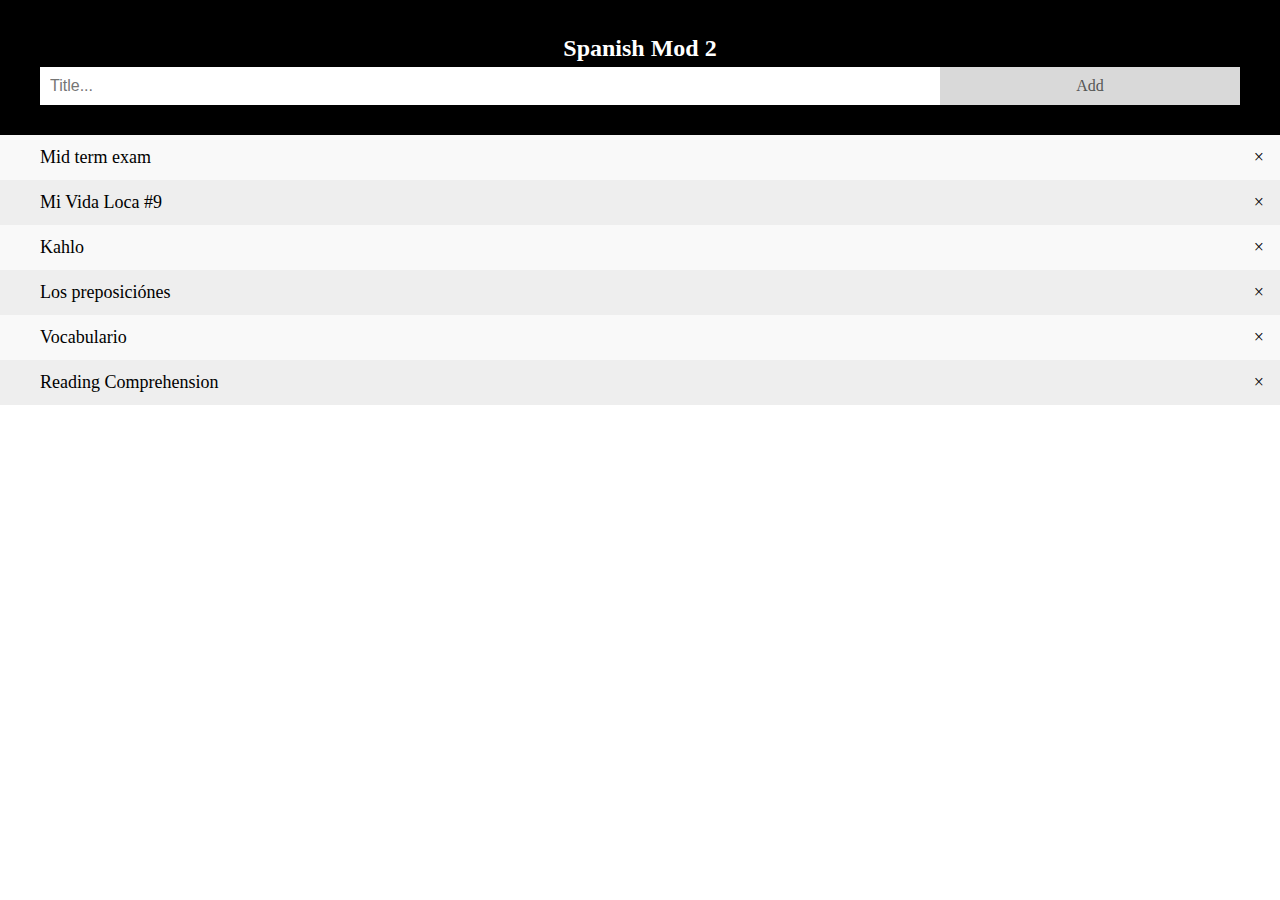
<file: index.html>
<!DOCTYPE html>
<html>
<head>
<meta name="viewport" content="width=device-width, initial-scale=1">
<style>
body {
  margin: 0;
  min-width: 250px;
}
/* Include the padding and border in an element's total width and height */
* {
  box-sizing: border-box;
}
ul {
  margin: 0;
  padding: 0;
}
ul li {
  cursor: pointer;
  position: relative;
  padding: 12px 8px 12px 40px;
  list-style-type: none;
  background: #eee;
  font-size: 18px;
  transition: 0.2s;
  
  -webkit-user-select: none;
  -moz-user-select: none;
  -ms-user-select: none;
  user-select: none;
}
/* Set all odd list items to a different color (zebra-stripes) */
ul li:nth-child(odd) {
  background: #f9f9f9;
}
/* Darker background-color on hover */
ul li:hover {
  background: #ddd;
}
/* When clicked on, add a background color and strike out text */
ul li.checked {
  background: #888;
  color: #fff;
  text-decoration: line-through;
}
/* Add a "checked" mark when clicked on */
ul li.checked::before {
  content: '';
  position: absolute;
  border-color: #fff;
  border-style: solid;
  border-width: 0 2px 2px 0;
  top: 10px;
  left: 16px;
  transform: rotate(45deg);
  height: 15px;
  width: 7px;
}
/* Style the close button */
.close {
  position: absolute;
  right: 0;
  top: 0;
  padding: 12px 16px 12px 16px;
}
.close:hover {
  background-color: #f44336;
  color: white;
}
/* Style the header */
.header {
  background-color: Black;
  padding: 30px 40px;
  color: white;
  text-align: center;
}
/* Clear floats after the header */
.header:after {
  content: "";
  display: table;
  clear: both;
}
/* Style the input */
input {
  margin: 0;
  border: none;
  border-radius: 0;
  width: 75%;
  padding: 10px;
  float: left;
  font-size: 16px;
}
/* Style the "Add" button */
.addBtn {
  padding: 10px;
  width: 25%;
  background: #d9d9d9;
  color: #555;
  float: left;
  text-align: center;
  font-size: 16px;
  cursor: pointer;
  transition: 0.3s;
  border-radius: 0;
}
.addBtn:hover {
  background-color: #bbb;
}
</style>
</head>
<body>

<div id="myDIV" class="header">
  <h2 style="margin:5px">Spanish Mod 2</h2>
  <input type="text" id="myInput" placeholder="Title...">
  <span onclick="newElement()" class="addBtn">Add</span>
</div>

<ul id="myUL">
  <li>Mid term exam</li>
  <li>Mi Vida Loca #9</li>
  <li>Kahlo</li>
  <li>Los preposiciónes</li>
  <li>Vocabulario</li>
  <li>Reading Comprehension</li>
</ul>

<script>
// Create a "close" button and append it to each list item
var myNodelist = document.getElementsByTagName("LI");
var i;
for (i = 0; i < myNodelist.length; i++) {
  var span = document.createElement("SPAN");
  var txt = document.createTextNode("\u00D7");
  span.className = "close";
  span.appendChild(txt);
  myNodelist[i].appendChild(span);
}
// Click on a close button to hide the current list item
var close = document.getElementsByClassName("close");
var i;
for (i = 0; i < close.length; i++) {
  close[i].onclick = function() {
    var div = this.parentElement;
    div.style.display = "none";
  }
}
// Add a "checked" symbol when clicking on a list item
var list = document.querySelector('ul');
list.addEventListener('click', function(ev) {
  if (ev.target.tagName === 'LI') {
    ev.target.classList.toggle('checked');
  }
}, false);
// Create a new list item when clicking on the "Add" button
function newElement() {
  var li = document.createElement("li");
  var inputValue = document.getElementById("myInput").value;
  var t = document.createTextNode(inputValue);
  li.appendChild(t);
  if (inputValue === '') {
    alert("You must write something!");
  } else {
    document.getElementById("myUL").appendChild(li);
  }
  document.getElementById("myInput").value = "";
  var span = document.createElement("SPAN");
  var txt = document.createTextNode("\u00D7");
  span.className = "close";
  span.appendChild(txt);
  li.appendChild(span);
  for (i = 0; i < close.length; i++) {
    close[i].onclick = function() {
      var div = this.parentElement;
      div.style.display = "none";
    }
  }
}
</script>
</body>
</html>
</file>
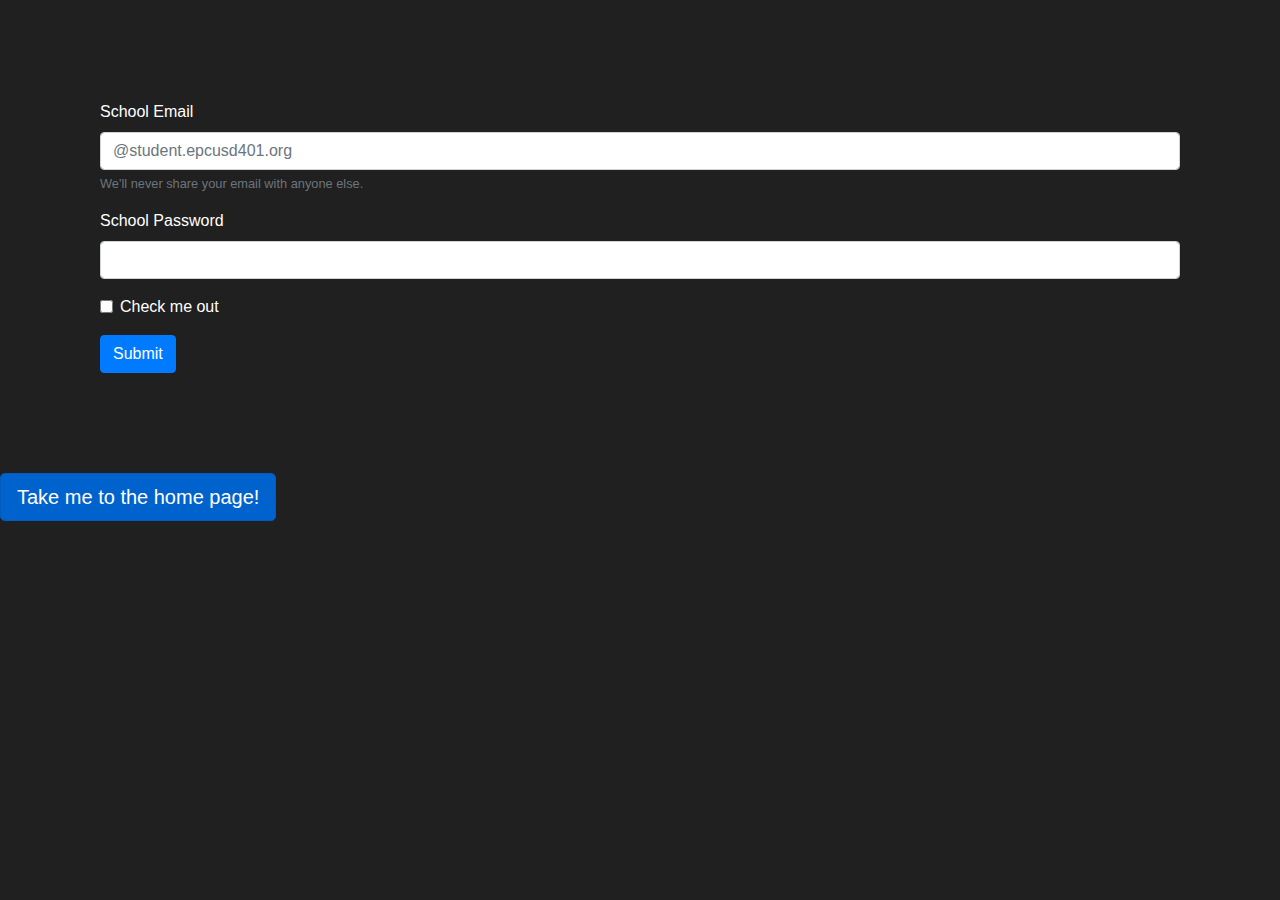
<file: index (2).html>
<!doctype html>
<html lang="en">
  <head>
    <!-- Required meta tags -->
    <meta charset="utf-8">
    <meta name="viewport" content="width=device-width, initial-scale=1, shrink-to-fit=no">
     
    <!-- Bootstrap CSS -->
    <link rel="stylesheet" href="https://stackpath.bootstrapcdn.com/bootstrap/4.3.1/css/bootstrap.min.css" integrity="sha384-ggOyR0iXCbMQv3Xipma34MD+dH/1fQ784/j6cY/iJTQUOhcWr7x9JvoRxT2MZw1T" crossorigin="anonymous">

    <title>School testing FRONTEND</title>
  </head>
  <body style="background-color:#202020; color:white">
      <div class="pos-f-t">
  <div class="collapse" id="navbarToggleExternalContent">
    <div class="bg-dark p-4">
      <h5 class="text-white h4">Collapsed content</h5>
      <span class="text-muted">Toggleable via the navbar brand.</span>
    </div>
  </div>
 
</div>
      <form style="margin:100px">
  <div class="form-group">
    <label for="exampleInputEmail1">School Email</label>
    <input type="email" class="form-control" id="exampleInputEmail1" aria-describedby="emailHelp" placeholder="@student.epcusd401.org">
    <small id="emailHelp" class="form-text text-muted">We'll never share your email with anyone else.</small>
  </div>
  <div class="form-group">
    <label for="exampleInputPassword1">School Password</label>
    <input type="password" class="form-control" id="exampleInputPassword1" placeholder="">
  </div>
  <div class="form-group form-check">
    <input type="checkbox" class="form-check-input" id="exampleCheck1">
    <label class="form-check-label" for="exampleCheck1">Check me out</label>
  </div>
  <button type="submit" class="btn btn-primary">Submit</button>
          </form>
          <a href="Home.html" class="btn btn-primary btn-lg active" role="button" aria-pressed="true" style="">Take me to the home page!</a>

    <!-- Optional JavaScript -->
    <!-- jQuery first, then Popper.js, then Bootstrap JS -->
    <script src="https://code.jquery.com/jquery-3.3.1.slim.min.js" integrity="sha384-q8i/X+965DzO0rT7abK41JStQIAqVgRVzpbzo5smXKp4YfRvH+8abtTE1Pi6jizo" crossorigin="anonymous"></script>
    <script src="https://cdnjs.cloudflare.com/ajax/libs/popper.js/1.14.7/umd/popper.min.js" integrity="sha384-UO2eT0CpHqdSJQ6hJty5KVphtPhzWj9WO1clHTMGa3JDZwrnQq4sF86dIHNDz0W1" crossorigin="anonymous"></script>
    <script src="https://stackpath.bootstrapcdn.com/bootstrap/4.3.1/js/bootstrap.min.js" integrity="sha384-JjSmVgyd0p3pXB1rRibZUAYoIIy6OrQ6VrjIEaFf/nJGzIxFDsf4x0xIM+B07jRM" crossorigin="anonymous"></script>
  </body>
</html>
</file>
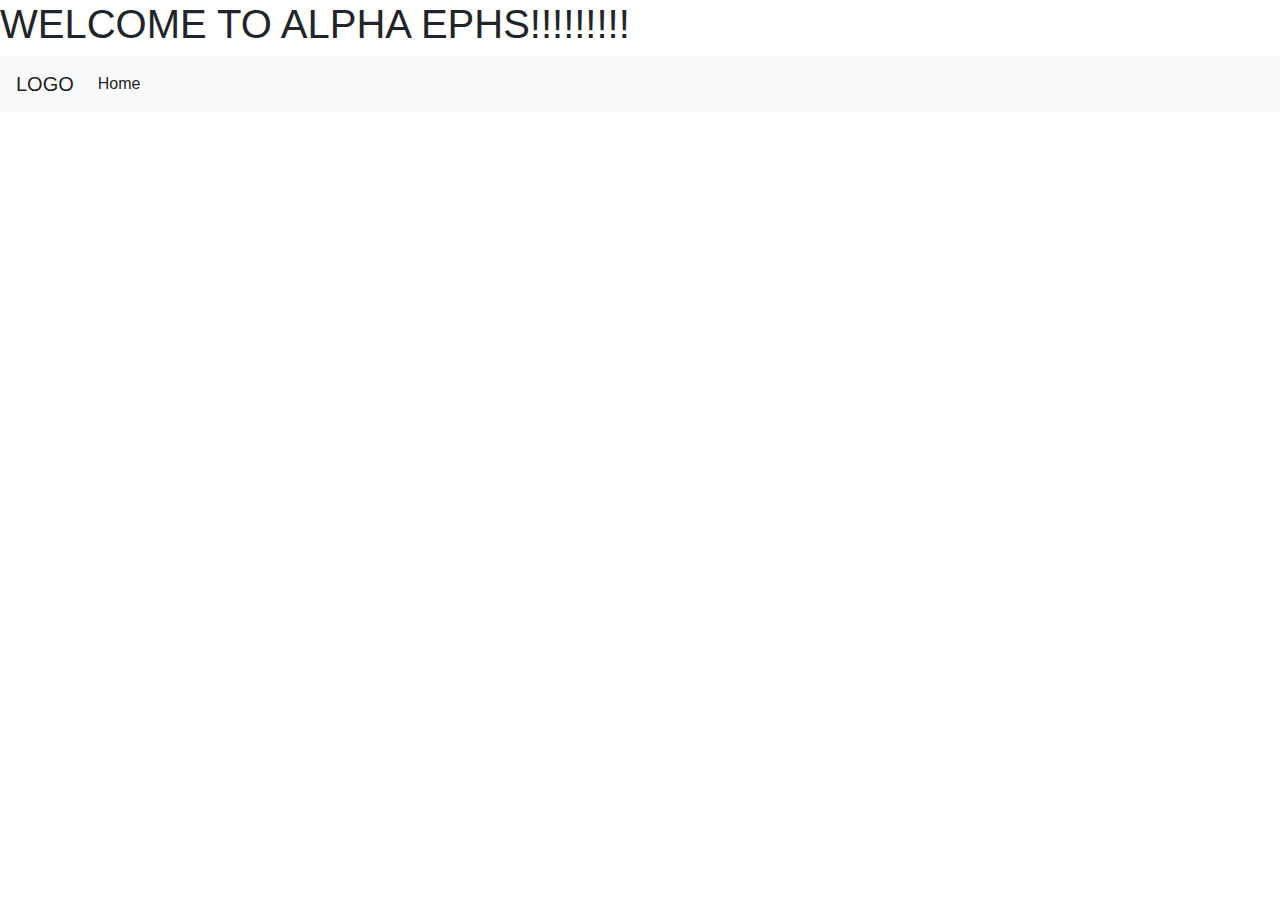
<file: nav/sign in.html>
<!doctype html>
<html lang="en">
  <head>
   
    <meta charset="utf-8">
    <meta name="viewport" content="width=device-width, initial-scale=1, shrink-to-fit=no">

   
    <link rel="stylesheet" href="https://stackpath.bootstrapcdn.com/bootstrap/4.3.1/css/bootstrap.min.css" integrity="sha384-ggOyR0iXCbMQv3Xipma34MD+dH/1fQ784/j6cY/iJTQUOhcWr7x9JvoRxT2MZw1T" crossorigin="anonymous">

    <title>EPHS stats</title>
  </head>
  <body>
    
    <h1>WELCOME TO ALPHA EPHS!!!!!!!!!</h1>
    <nav class="navbar navbar-expand-lg navbar-light bg-light">
        <a class="navbar-brand" href="#">LOGO</a>
        <button class="navbar-toggler" type="button" data-toggle="collapse" data-target="#navbarNav" aria-controls="navbarNav" aria-expanded="false" aria-label="Toggle navigation">
          <span class="navbar-toggler-icon"></span>
        </button>
        <div class="collapse navbar-collapse" id="navbarNav">
          <ul class="navbar-nav">
            <li class="nav-item active">
              <a class="nav-link" href="index.html">Home</a>
            </li>
          </ul>
        </div>
      </nav>
</file>
